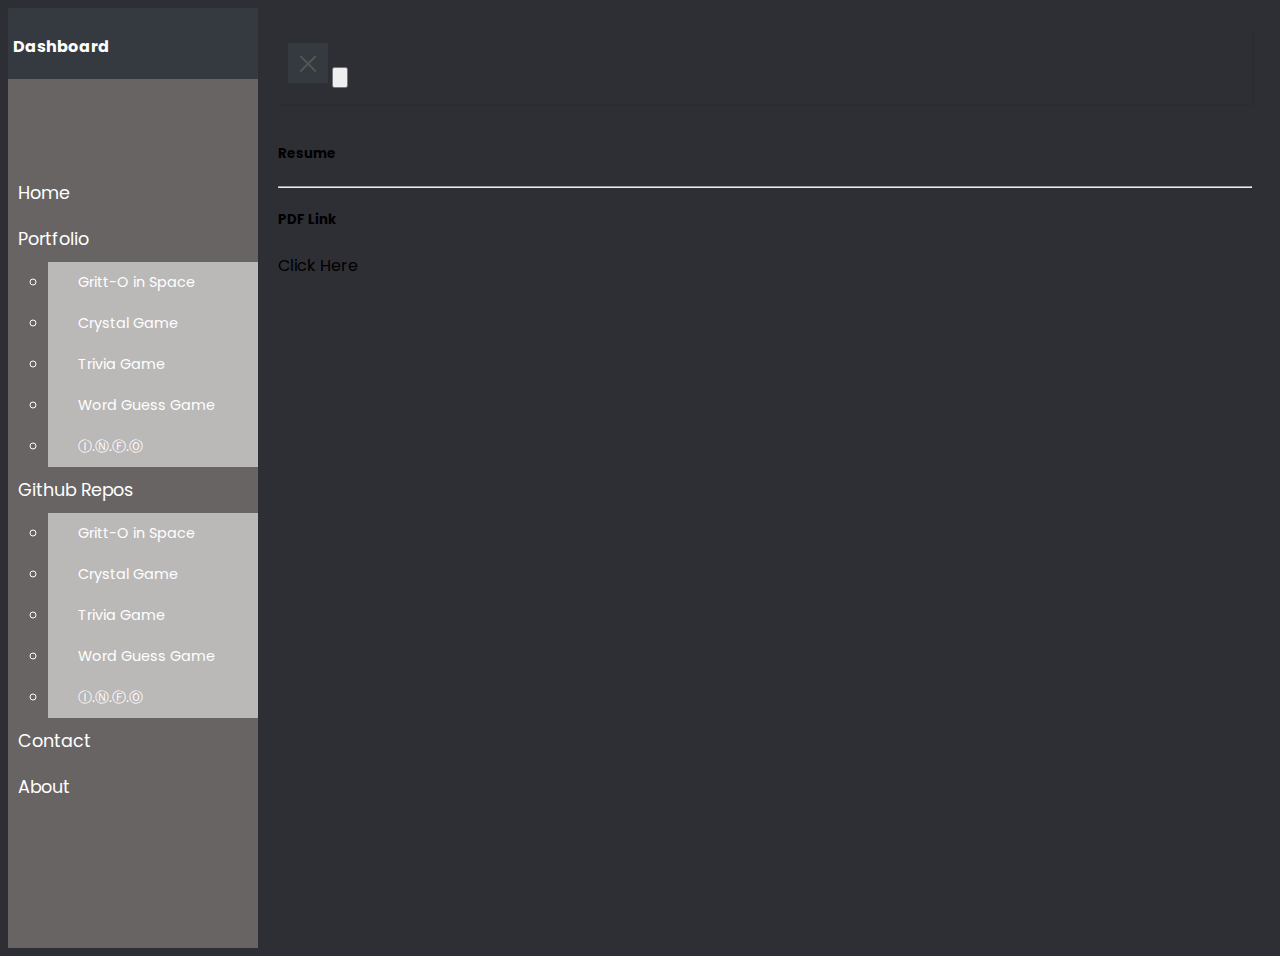
<file: about.html>
<!DOCTYPE html>
<html>

<head>
    <meta charset="utf-8">
    <meta name="viewport" content="width=device-width, initial-scale=1.0">
    <meta http-equiv="X-UA-Compatible" content="IE=edge">

    <title>Home</title>


    <link rel="stylesheet" href="https://stackpath.bootstrapcdn.com/bootstrap/4.1.0/css/bootstrap.min.css"
        integrity="sha384-9gVQ4dYFwwWSjIDZnLEWnxCjeSWFphJiwGPXr1jddIhOegiu1FwO5qRGvFXOdJZ4" crossorigin="anonymous">
    <link rel="stylesheet" href="assests/css/style.css">
    <link rel="stylesheet" href="https://use.fontawesome.com/releases/v5.8.1/css/all.css"
        integrity="sha384-50oBUHEmvpQ+1lW4y57PTFmhCaXp0ML5d60M1M7uH2+nqUivzIebhndOJK28anvf" crossorigin="anonymous">

</head>

<body>
    <div class="wrapper">
        <!-- Sidebar  -->
        <nav id="sidebar">
            <div class="sidebar-header">

                <h4><i class="pr-2 fas fa-bars"></i>Dashboard</h4> 

            </div>
            <ul class="list-unstyled components">
                <p></p>
                <li class="active">
                    <a href="index.html"><i class="fas fa-home pr-3"></i>Home</a>
                </li>
                <li class="">

                    <a href="#portfolio-dropdown" data-toggle="collapse" aria-expanded="false"
                        class="dropdown-toggle"><i class="fas fa-book-medical pr-3"></i>Portfolio</a>
                    <ul class="collapse list-unstyled" id="portfolio-dropdown">
                        <li class="">
                            <a href="https://cryptic-badlands-54836.herokuapp.com/">Gritt-O in Space</a>
                        </li>
                        <li class="">
                            <a href="https://edpaynter.github.io/Crystal-Game/"> Crystal Game</a>
                        </li>
                        <li>
                            <a href="https://edpaynter.github.io/TriviaGame/"> Trivia Game</a>
                        </li>
                        <li>
                            <a href="https://edpaynter.github.io/Word-Guess-Game/"> Word Guess Game</a>
                        </li>
                        <li>
                            <a href="https://edpaynter.github.io/INFO/index.html"> Ⓘ.Ⓝ.Ⓕ.Ⓞ</a>
                        </li>
                    </ul>
                </li>

                <li class="">

                    <a href="#repo-dropdown" data-toggle="collapse" aria-expanded="false" class="dropdown-toggle"><i
                            class="fab fa-github pr-3"></i>Github Repos</a>
                    <ul class="collapse list-unstyled" id="repo-dropdown">
                        <li class="">
                            <a href="https://github.com/Edpaynter/groupProject2">Gritt-O in Space</a>
                        </li>
                        <li class="">
                            <a href="https://github.com/Edpaynter/Crystal-Game"> Crystal Game</a>
                        </li>
                        <li>
                            <a href="https://github.com/Edpaynter/TriviaGame/"> Trivia Game</a>
                        </li>
                        <li>
                            <a href="https://github.com/Edpaynter/Word-Guess-Game/"> Word Guess Game</a>
                        </li>
                        <li>
                            <a href="https://github.com/Edpaynter/INFO/"> Ⓘ.Ⓝ.Ⓕ.Ⓞ</a>
                        </li>
                    </ul>
                </li>

                <li>
                    <a href="contact.html"> <i class="fas fa-paper-plane pr-3"></i>Contact</a>
                </li>
                <li>
                    <a href="about.html"><i class="fas fa-briefcase pr-3"></i>About</a>
                </li>
            </ul>


        </nav>

        <!-- Page Content  -->
        <div id="content">

            <nav class="navbar navbar-expand-lg navbar-dark bg-dark">
                <div class="container-fluid">

                    <button type="button" id="sidebarCollapse" class="navbar-btn">
                        <span></span>
                        <span></span>
                        <span></span>
                    </button>
                    <button class="btn btn-dark d-inline-block d-lg-none ml-auto" type="button" data-toggle="collapse"
                        data-target="#navbarSupportedContent" aria-controls="navbarSupportedContent"
                        aria-expanded="false" aria-label="Toggle navigation">
                        <svg class="svg-inline--fa fa-align-justify fa-w-14" aria-hidden="true" data-prefix="fas"
                            data-icon="align-justify" role="img" xmlns="http://www.w3.org/2000/svg"
                            viewBox="0 0 448 512" data-fa-i2svg="">
                            <path fill="currentColor"
                                d="M0 84V44c0-8.837 7.163-16 16-16h416c8.837 0 16 7.163 16 16v40c0 8.837-7.163 16-16 16H16c-8.837 0-16-7.163-16-16zm16 144h416c8.837 0 16-7.163 16-16v-40c0-8.837-7.163-16-16-16H16c-8.837 0-16 7.163-16 16v40c0 8.837 7.163 16 16 16zm0 256h416c8.837 0 16-7.163 16-16v-40c0-8.837-7.163-16-16-16H16c-8.837 0-16 7.163-16 16v40c0 8.837 7.163 16 16 16zm0-128h416c8.837 0 16-7.163 16-16v-40c0-8.837-7.163-16-16-16H16c-8.837 0-16 7.163-16 16v40c0 8.837 7.163 16 16 16z">
                            </path>
                        </svg><!-- <i class="fas fa-align-justify"></i> -->
                    </button>


                </div>
            </nav>

            <div class="container">
                <div class="card">
                    <div class="card-body" style="width: 100%">
                        <h5 class="card-title">Resume</h5>
                        <hr>

                        <form class="">
                            <div class="form-group">

                                <h5>PDF Link</h5>

                                <a
                                    href="https://drive.google.com/file/d/1u-h9doPZCaXBCpUG9-ZvXvPkQ9xRQRfP/view?usp=sharing">
                                    Click Here
                                </a>

                            </div>


                        </form>

                    </div>
                </div>
            </div>



        </div>
    </div>

    <!-- jQuery CDN - Slim version (=without AJAX) -->
    <script src="https://code.jquery.com/jquery-3.3.1.slim.min.js"
        integrity="sha384-q8i/X+965DzO0rT7abK41JStQIAqVgRVzpbzo5smXKp4YfRvH+8abtTE1Pi6jizo"
        crossorigin="anonymous"></script>
    <!-- Popper.JS -->
    <script src="https://cdnjs.cloudflare.com/ajax/libs/popper.js/1.14.0/umd/popper.min.js"
        integrity="sha384-cs/chFZiN24E4KMATLdqdvsezGxaGsi4hLGOzlXwp5UZB1LY//20VyM2taTB4QvJ"
        crossorigin="anonymous"></script>
    <!-- Bootstrap JS -->
    <script src="https://stackpath.bootstrapcdn.com/bootstrap/4.1.0/js/bootstrap.min.js"
        integrity="sha384-uefMccjFJAIv6A+rW+L4AHf99KvxDjWSu1z9VI8SKNVmz4sk7buKt/6v9KI65qnm"
        crossorigin="anonymous"></script>

    <script type="text/javascript" src="assests/javascript/togglebutton.js"></script>
</body>

</html>
</file>
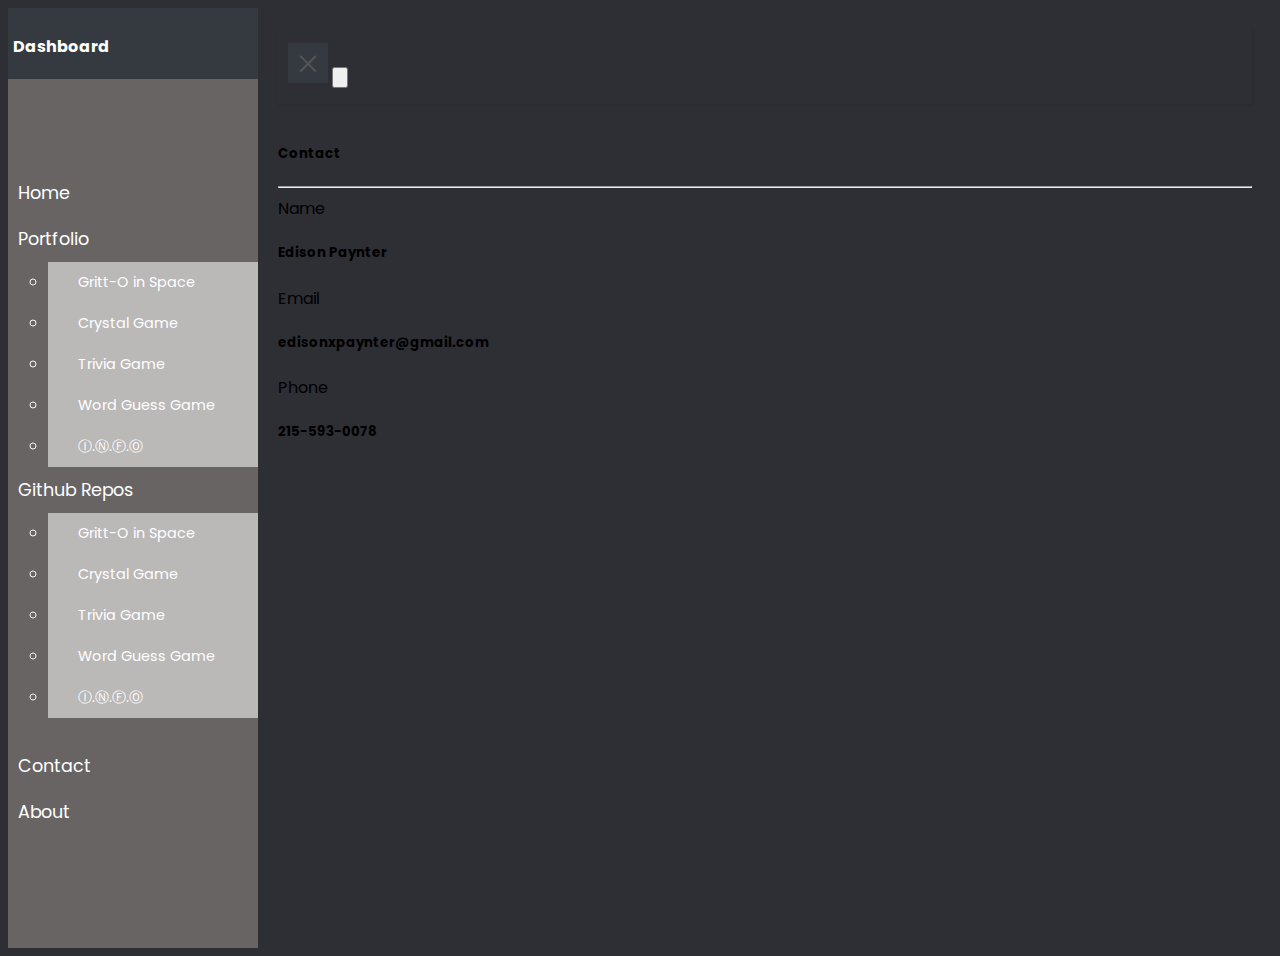
<file: contact.html>
<!DOCTYPE html>
<html>

<head>
    <meta charset="utf-8">
    <meta name="viewport" content="width=device-width, initial-scale=1.0">
    <meta http-equiv="X-UA-Compatible" content="IE=edge">

    <title>Contact</title>


    <link rel="stylesheet" href="https://stackpath.bootstrapcdn.com/bootstrap/4.1.0/css/bootstrap.min.css"
        integrity="sha384-9gVQ4dYFwwWSjIDZnLEWnxCjeSWFphJiwGPXr1jddIhOegiu1FwO5qRGvFXOdJZ4" crossorigin="anonymous">
    <link rel="stylesheet" href="assests/css/style.css">
    <link rel="stylesheet" href="https://use.fontawesome.com/releases/v5.8.1/css/all.css"
        integrity="sha384-50oBUHEmvpQ+1lW4y57PTFmhCaXp0ML5d60M1M7uH2+nqUivzIebhndOJK28anvf" crossorigin="anonymous">

</head>

<body>
    <div class="wrapper">
        <!-- Sidebar  -->
        <nav id="sidebar">
            <div class="sidebar-header">

                <h4><i class="pr-2 fas fa-bars"></i>Dashboard</h4> 

            </div>
            <ul class="list-unstyled components">
                <p></p>
                <li class="active">
                    <a href="index.html"><i class="fas fa-home pr-3"></i>Home</a>
                </li>
                <li class="">

                    <a href="#portfolio-dropdown" data-toggle="collapse" aria-expanded="false"
                        class="dropdown-toggle"><i class="fas fa-book-medical pr-3"></i>Portfolio</a>
                    <ul class="collapse list-unstyled" id="portfolio-dropdown">
                        <li class="">
                            <a href="https://cryptic-badlands-54836.herokuapp.com/">Gritt-O in Space</a>
                        </li>
                        <li class="">
                            <a href="https://edpaynter.github.io/Crystal-Game/"> Crystal Game</a>
                        </li>
                        <li>
                            <a href="https://edpaynter.github.io/TriviaGame/"> Trivia Game</a>
                        </li>
                        <li>
                            <a href="https://edpaynter.github.io/Word-Guess-Game/"> Word Guess Game</a>
                        </li>
                        <li>
                            <a href="https://edpaynter.github.io/INFO/index.html"> Ⓘ.Ⓝ.Ⓕ.Ⓞ</a>
                        </li>
                    </ul>
                </li>

                <li class="">
                    
                        <a href="#repo-dropdown" data-toggle="collapse" aria-expanded="false"
                            class="dropdown-toggle"><i class="fab fa-github pr-3"></i>Github Repos</a>
                        <ul class="collapse list-unstyled" id="repo-dropdown">
                            <li class="">
                                <a href="https://github.com/Edpaynter/groupProject2">Gritt-O in Space</a>
                            </li>
                            <li class="">
                                <a href="https://github.com/Edpaynter/Crystal-Game"> Crystal Game</a>
                            </li>
                            <li>
                                <a href="https://github.com/Edpaynter/TriviaGame/"> Trivia Game</a>
                            </li>
                            <li>
                                <a href="https://github.com/Edpaynter/Word-Guess-Game/"> Word Guess Game</a>
                            </li>
                            <li>
                                <a href="https://github.com/Edpaynter/INFO/"> Ⓘ.Ⓝ.Ⓕ.Ⓞ</a>
                            </li>
                        </ul>
                    </li>

                <li>


                <li>
                    <a href="contact.html"> <i class="fas fa-paper-plane pr-3"></i>Contact</a>
                </li>
                <li>
                    <a href="about.html"><i class="fas fa-briefcase pr-3"></i>About</a>
                </li>
            </ul>


        </nav>

        <!-- Page Content  -->
        <div id="content">

            <nav class="navbar navbar-expand-lg navbar-dark bg-dark">
                <div class="container-fluid">

                    <button type="button" id="sidebarCollapse" class="navbar-btn">
                        <span></span>
                        <span></span>
                        <span></span>
                    </button>
                    <button class="btn btn-dark d-inline-block d-lg-none ml-auto" type="button" data-toggle="collapse"
                        data-target="#navbarSupportedContent" aria-controls="navbarSupportedContent"
                        aria-expanded="false" aria-label="Toggle navigation">
                        <svg class="svg-inline--fa fa-align-justify fa-w-14" aria-hidden="true" data-prefix="fas"
                            data-icon="align-justify" role="img" xmlns="http://www.w3.org/2000/svg"
                            viewBox="0 0 448 512" data-fa-i2svg="">
                            <path fill="currentColor"
                                d="M0 84V44c0-8.837 7.163-16 16-16h416c8.837 0 16 7.163 16 16v40c0 8.837-7.163 16-16 16H16c-8.837 0-16-7.163-16-16zm16 144h416c8.837 0 16-7.163 16-16v-40c0-8.837-7.163-16-16-16H16c-8.837 0-16 7.163-16 16v40c0 8.837 7.163 16 16 16zm0 256h416c8.837 0 16-7.163 16-16v-40c0-8.837-7.163-16-16-16H16c-8.837 0-16 7.163-16 16v40c0 8.837 7.163 16 16 16zm0-128h416c8.837 0 16-7.163 16-16v-40c0-8.837-7.163-16-16-16H16c-8.837 0-16 7.163-16 16v40c0 8.837 7.163 16 16 16z">
                            </path>
                        </svg><!-- <i class="fas fa-align-justify"></i> -->
                    </button>


                </div>
            </nav>

            <div class="container">
                <div class="card">
                    <div class="card-body" style="width: 100%">
                        <h5 class="card-title">Contact</h5>
                        <hr>

                        <form class="">
                            <div class="form-group">
                                <label for="exampleInputEmail1">Name</label>
                                <h5>Edison Paynter</h5>

                            </div>
                            <div class="form-group">
                                <label for="exampleInputPassword1">Email</label>
                                <h5 href="edisonxpaynter@gmail.com">edisonxpaynter@gmail.com</h5>
                            </div>
                            <div class="form-group">
                                <label for="exampleFormControlTextarea1">Phone</label>
                                <h5>215-593-0078</h5>
                            </div>

                        </form>

                    </div>
                </div>
            </div>


        </div>
    </div>

    <!-- jQuery CDN - Slim version (=without AJAX) -->
    <script src="https://code.jquery.com/jquery-3.3.1.slim.min.js"
        integrity="sha384-q8i/X+965DzO0rT7abK41JStQIAqVgRVzpbzo5smXKp4YfRvH+8abtTE1Pi6jizo"
        crossorigin="anonymous"></script>
    <!-- Popper.JS -->
    <script src="https://cdnjs.cloudflare.com/ajax/libs/popper.js/1.14.0/umd/popper.min.js"
        integrity="sha384-cs/chFZiN24E4KMATLdqdvsezGxaGsi4hLGOzlXwp5UZB1LY//20VyM2taTB4QvJ"
        crossorigin="anonymous"></script>
    <!-- Bootstrap JS -->
    <script src="https://stackpath.bootstrapcdn.com/bootstrap/4.1.0/js/bootstrap.min.js"
        integrity="sha384-uefMccjFJAIv6A+rW+L4AHf99KvxDjWSu1z9VI8SKNVmz4sk7buKt/6v9KI65qnm"
        crossorigin="anonymous"></script>

    <script type="text/javascript" src="assests/javascript/togglebutton.js"></script>
</body>

</html>
</file>
<file: assests/css/style.css>
@import "https://fonts.googleapis.com/css?family=Poppins:300,400,500,600,700";


body {
    font-family: 'Poppins', sans-serif;
    background: #2E2E35;
}

li {
    display: list-item;

}


p {
    font-family: 'Poppins', sans-serif;
    font-size: 1.1em;
    font-weight: 300;
    line-height: 1.7em;
    color: rgb(43, 43, 43);
}

a, a:hover, a:focus {
    color: inherit;
    text-decoration: none;
    transition: all 0.3s;
}

.navbar {
    padding: 15px 10px;
;
    border: none;
    border-radius: 0;
    margin-bottom: 40px;
    box-shadow: 1px 1px 3px rgba(0, 0, 0, 0.1);
}

.navbar-btn {
    box-shadow: none;
    outline: none !important;
    border: none;
}

.line {
    width: 100%;
    height: 1px;
    border-bottom: 1px dashed #ddd;
    margin: 40px 0;
}

/* ---------------------------------------------------
    SIDEBAR STYLE
----------------------------------------------------- */

.wrapper {
    display: flex;
    width: 100%;
    align-items: stretch;
    perspective: 1500px;
}


#sidebar {
    min-width: 250px;
    max-width: 250px;
    background:#686464;
    color: #fff;
    transition: all 0.6s cubic-bezier(0.945, 0.020, 0.270, 0.665);
    transform-origin: bottom left;
}

#sidebar.active {
    margin-left: -250px;
    transform: rotateY(100deg);
}

#sidebar .sidebar-header {
    height : 7%;
    padding-top: 5px;
    padding-left: 5px;
    background: rgb(52,58,64);
}

#sidebar ul.components {
    padding: 20px 0;
    border-bottom: 1px solid #686464;
}

#sidebar ul p {
    color: #fff;
    padding: 10px;
}

#sidebar ul li a {
    padding: 10px;
    font-size: 1.1em;
    display: flex;
}
#sidebar ul li a:hover {
    color: #ECA62D;
    background: #5F5A5A;
}

#sidebar ul li.active > a, a[aria-expanded="true"] {
    color: #fff;
    background: #686464;
}


a[data-toggle="collapse"] {
    position: relative;
}

.dropdown-toggle::after {
    display: flex;
    position: absolute;
    top: 50%;
    right: 20px;
    transform: translateY(-50%);
}

ul ul a {
    font-size: 0.9em !important;
    padding-left: 30px !important;
    background:#BBB8B8 ;
}

ul.CTAs {
    padding: 20px;
}

ul.CTAs a {
    text-align: center;
    font-size: 0.9em !important;
    display: block;
    border-radius: 5px;
    margin-bottom: 5px;
}





/* ---------------------------------------------------
    CONTENT STYLE
----------------------------------------------------- */
#content {
    width: 100%;
    padding: 20px;
    min-height: 100vh;
    transition: all 0.3s;
}

#sidebarCollapse {
    width: 40px;
    height: 40px;
    background: rgb(52,58,64);
    cursor: pointer;
}

#sidebarCollapse span {
    width: 80%;
    height: 2px;
    margin: 0 auto;
    display: block;
    background: #555;
    transition: all 0.8s cubic-bezier(0.810, -0.330, 0.345, 1.375);
    transition-delay: 0.2s;
}

#sidebarCollapse span:first-of-type {
    transform: rotate(45deg) translate(2px, 2px);
}
#sidebarCollapse span:nth-of-type(2) {
    opacity: 0;
}
#sidebarCollapse span:last-of-type {
    transform: rotate(-45deg) translate(1px, -1px);
}


#sidebarCollapse.active span {
    transform: none;
    opacity: 1;
    margin: 5px auto;
}


/* ---------------------------------------------------
    MEDIAQUERIES
----------------------------------------------------- */
@media (max-width: 768px) {
    #sidebar {
        margin-left: -250px;
        transform: rotateY(90deg);
    }

    #sidebar ul li a:hover {
        color: #ECA62D;
        background: #5F5A5A;
    }
    
    #sidebar.active {
        margin-left: 0;
        transform: none;
    }
    #sidebarCollapse span:first-of-type,
    #sidebarCollapse span:nth-of-type(2),
    #sidebarCollapse span:last-of-type {
        transform: none;
        opacity: 1;
        margin: 5px auto;
    }
    #sidebarCollapse.active span {
        margin: 0 auto;
    }
    #sidebarCollapse.active span:first-of-type {
        transform: rotate(45deg) translate(2px, 2px);
    }
    #sidebarCollapse.active span:nth-of-type(2) {
        opacity: 0;
    }
    #sidebarCollapse.active span:last-of-type {
        transform: rotate(-45deg) translate(1px, -1px);
    }

    #sidebar .sidebar-header {
        height : 7%;
        padding-top: 5px;
        padding-left: 5px;
        background: rgb(52,58,64);
    }
}
</file>
